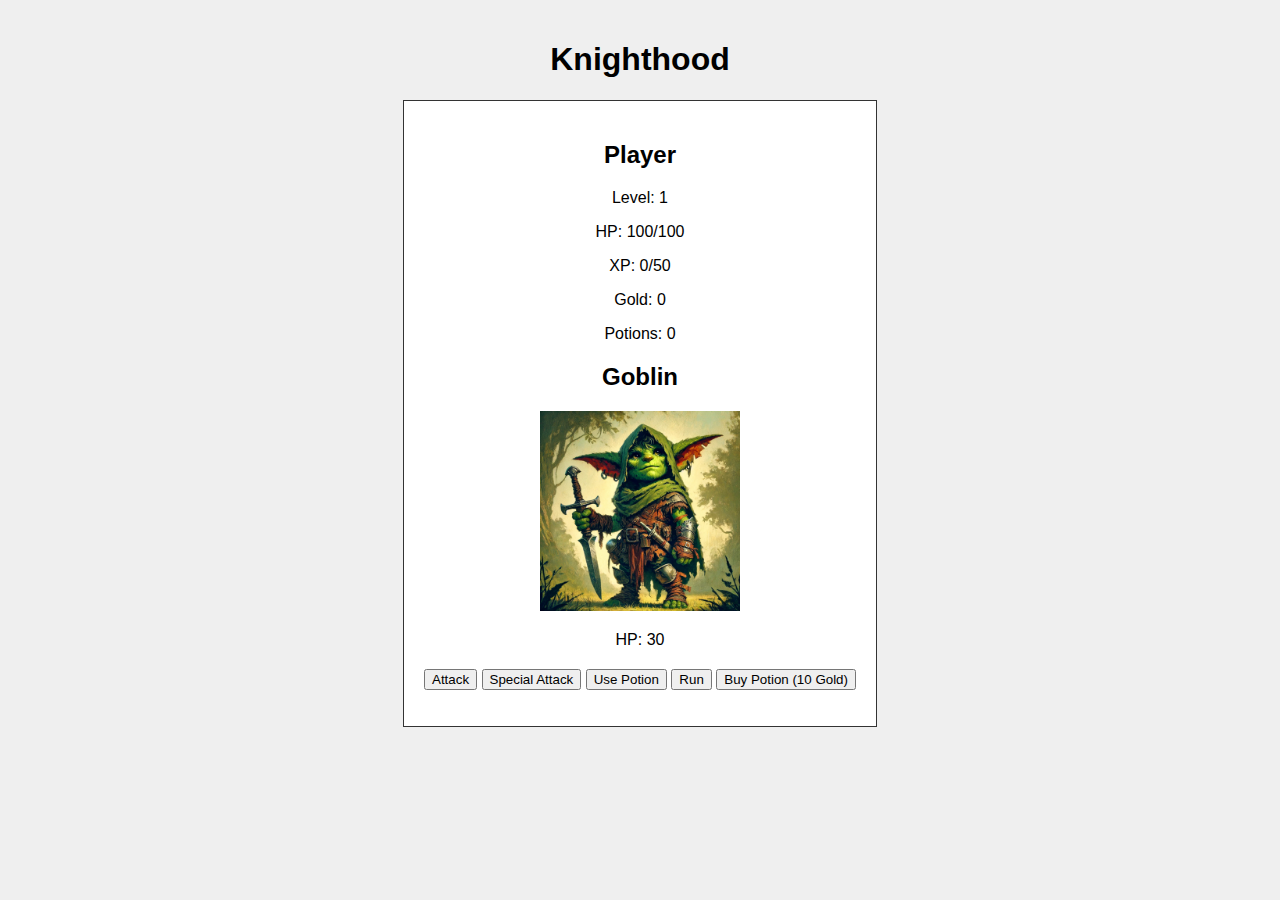
<file: index.html>
<!DOCTYPE html>
<html lang="en">
<head>
    <meta charset="UTF-8" />
    <meta name="viewport" content="width=device-width, initial-scale=1" />
    <title>Knighthood</title>
    <link rel="stylesheet" href="style.css">
</head>
<body>

<h1>Knighthood</h1>
<div class="game-container">
    <div class="player-info">
        <h2>Player</h2>
        <p>Level: <span id="player-level"></span></p>
        <p>HP: <span id="player-hp"></span>/<span id="player-max-hp"></span></p>
        <p>XP: <span id="player-xp"></span>/<span id="xp-to-level"></span></p>
        <p>Gold: <span id="player-gold"></span></p>
        <p>Potions: <span id="player-potions"></span></p>
    </div>

    <div class="monster-info">
        <h2 id="monster-name"></h2>
        <img id="monster-image" src="" alt="Monster" style="max-width: 200px;">
        <p>HP: <span id="monster-hp"></span></p>
    </div>

    <div class="controls">
        <button id="attack-btn">Attack</button>
        <button id="special-attack-btn">Special Attack</button>
        <button id="use-potion-btn">Use Potion</button>
        <button id="run-btn">Run</button>
        <button id="buy-potion-btn">Buy Potion (10 Gold)</button>
        <p id="message"></p>
    </div>
</div>

<script src="game.js"></script>
</body>
</html>
</file>
<file: style.css>
body {
    font-family: sans-serif;
    background: #efefef;
    text-align: center;
    margin: 0;
    padding: 20px;
}

.game-container {
    display: inline-block;
    background: #fff;
    border: 1px solid #333;
    padding: 20px;
}

.player-info, .monster-info {
    margin: 20px 0;
}

.controls {
    margin-top: 20px;
}

#message {
    margin-top: 10px;
    font-weight: bold;
    color: #cc0000;
}
</file>
